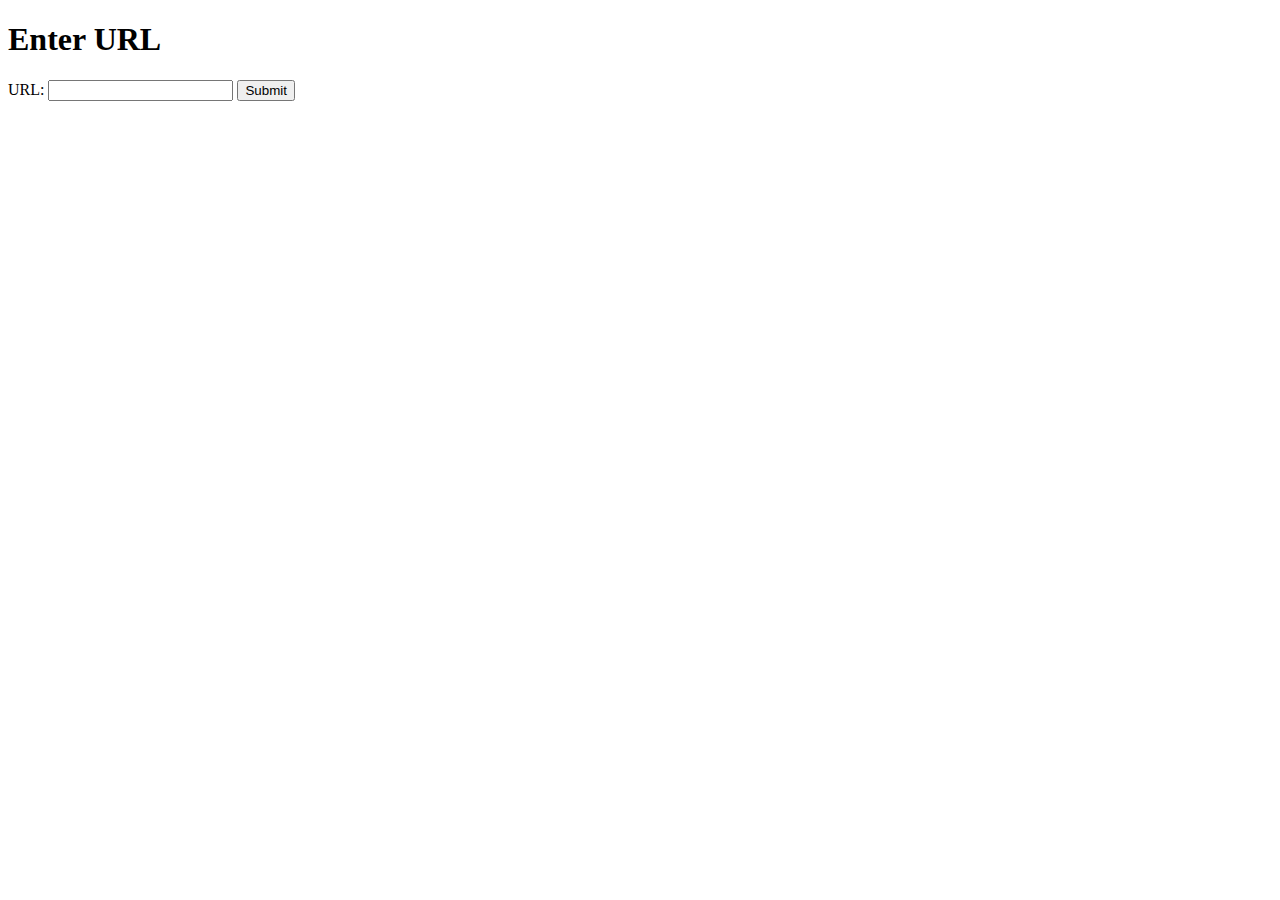
<file: templates/scrap.html>
<!DOCTYPE html>
<html lang="en">
<head>
    <meta charset="UTF-8">
    <title>URL Input</title>
</head>
<body>
    <h1>Enter URL</h1>
    <form action="/scrap_url" method="post">
        <label for="url">URL:</label>
        <input type="text" id="url" name="url">
        <input type="submit" value="Submit">
    </form>
</body>
</html>
</file>
